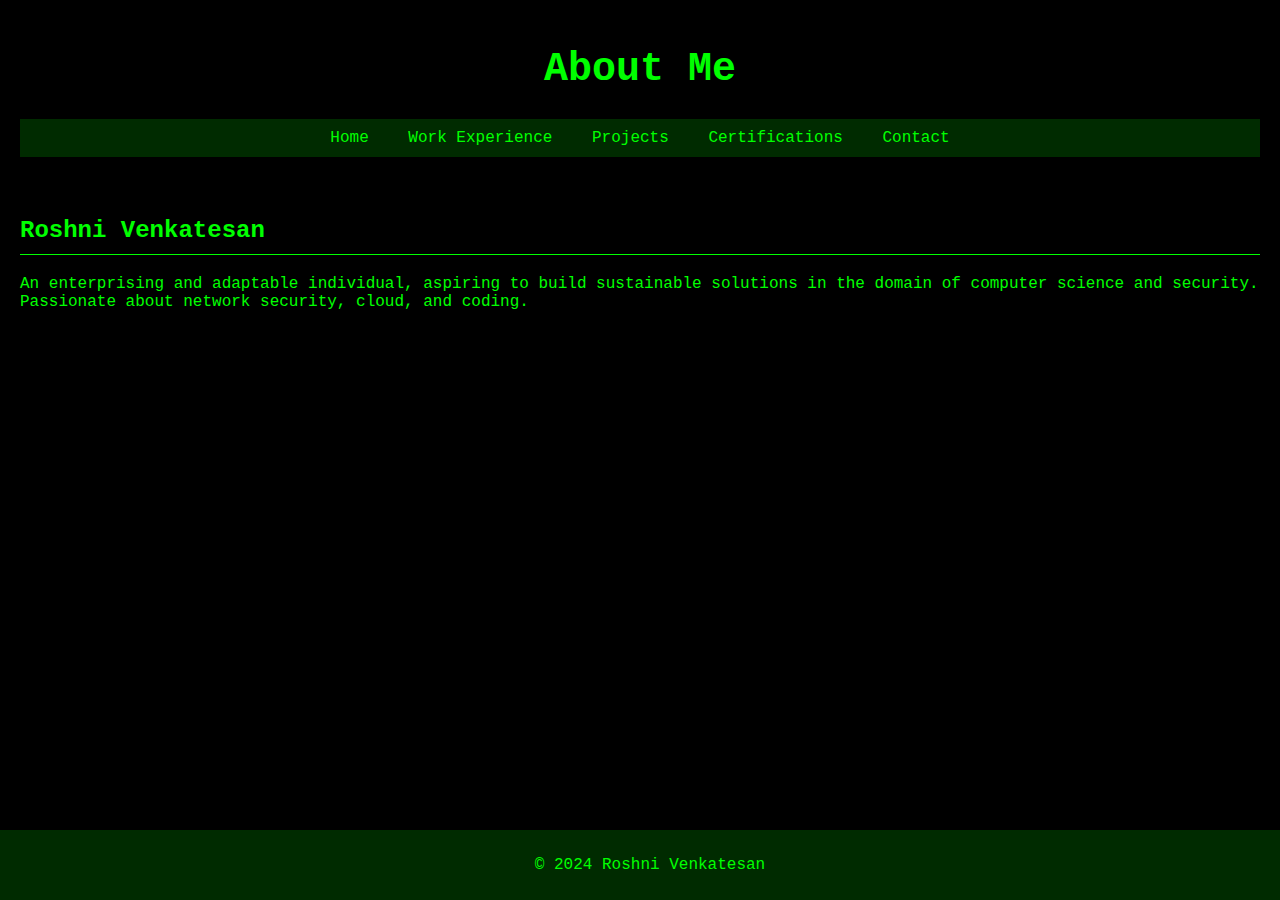
<file: about.html>
<!DOCTYPE html>
<html lang="en">
<head>
    <meta charset="UTF-8">
    <meta name="viewport" content="width=device-width, initial-scale=1.0">
    <title>About Me - Roshni Venkatesan</title>
    <link rel="stylesheet" href="styles.css">
</head>
<body>
    <header>
        <h1>About Me</h1>
        <nav>
            <ul>
                <li><a href="index.html">Home</a></li>
                <li><a href="experience.html">Work Experience</a></li>
                <li><a href="projects.html">Projects</a></li>
                <li><a href="certifications.html">Certifications</a></li>
                <li><a href="contact.html">Contact</a></li>
            </ul>
        </nav>
    </header>
    <main>
        <section>
            <h2>Roshni Venkatesan</h2>
            <p>An enterprising and adaptable individual, aspiring to build sustainable solutions in the domain of computer science and security. Passionate about network security, cloud, and coding.</p>
        </section>
    </main>
    <footer>
        <p>&copy; 2024 Roshni Venkatesan</p>
    </footer>
</body>
</html>
</file>
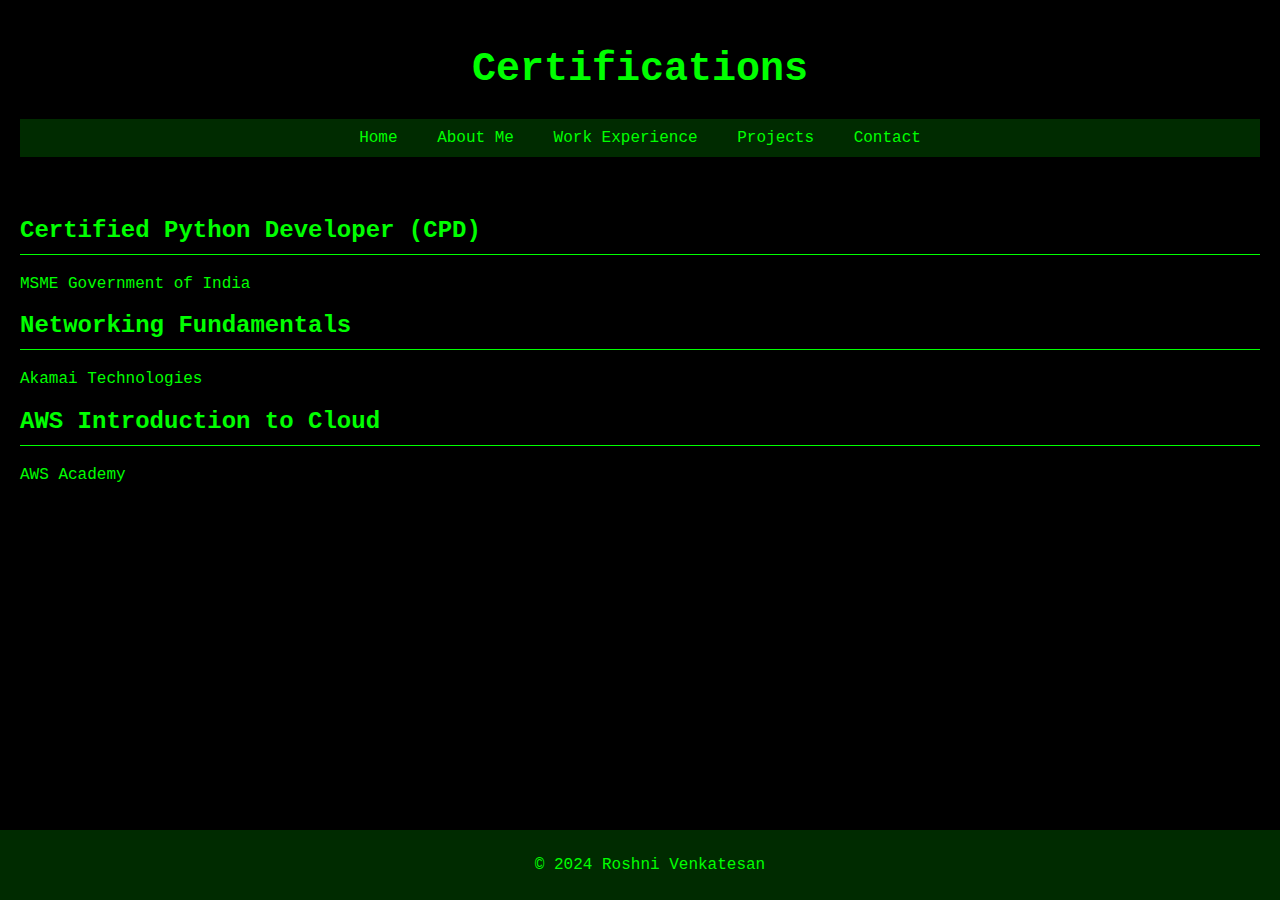
<file: certifications.html>
<!DOCTYPE html>
<html lang="en">
<head>
    <meta charset="UTF-8">
    <meta name="viewport" content="width=device-width, initial-scale=1.0">
    <title>Certifications - Roshni Venkatesan</title>
    <link rel="stylesheet" href="styles.css">
</head>
<body>
    <header>
        <h1>Certifications</h1>
        <nav>
            <ul>
                <li><a href="index.html">Home</a></li>
                <li><a href="about.html">About Me</a></li>
                <li><a href="experience.html">Work Experience</a></li>
                <li><a href="projects.html">Projects</a></li>
                <li><a href="contact.html">Contact</a></li>
            </ul>
        </nav>
    </header>
    <main>
        <section>
            <h2>Certified Python Developer (CPD)</h2>
            <p>MSME Government of India</p>

            <h2>Networking Fundamentals</h2>
            <p>Akamai Technologies</p>

            <h2>AWS Introduction to Cloud</h2>
            <p>AWS Academy</p>
        </section>
    </main>
    <footer>
        <p>&copy; 2024 Roshni Venkatesan</p>
    </footer>
</body>
</html>
</file>
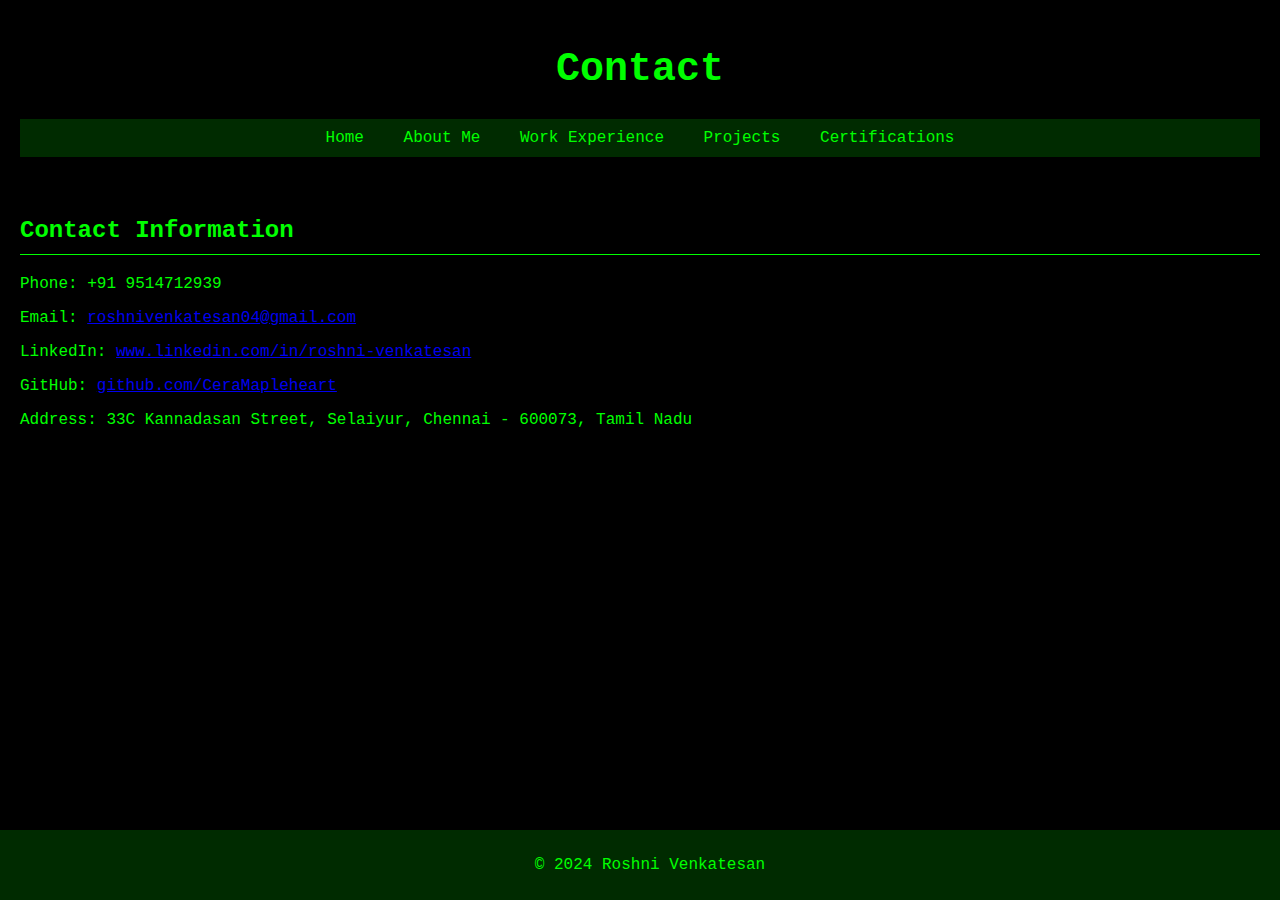
<file: contact.html>
<!DOCTYPE html>
<html lang="en">
<head>
    <meta charset="UTF-8">
    <meta name="viewport" content="width=device-width, initial-scale=1.0">
    <title>Contact - Roshni Venkatesan</title>
    <link rel="stylesheet" href="styles.css">
</head>
<body>
    <header>
        <h1>Contact</h1>
        <nav>
            <ul>
                <li><a href="index.html">Home</a></li>
                <li><a href="about.html">About Me</a></li>
                <li><a href="experience.html">Work Experience</a></li>
                <li><a href="projects.html">Projects</a></li>
                <li><a href="certifications.html">Certifications</a></li>
            </ul>
        </nav>
    </header>
    <main>
        <section>
            <h2>Contact Information</h2>
            <p>Phone: +91 9514712939</p>
            <p>Email: <a href="mailto:roshnivenkatesan04@gmail.com">roshnivenkatesan04@gmail.com</a></p>
            <p>LinkedIn: <a href="https://www.linkedin.com/in/roshni-venkatesan-bb8670213/">www.linkedin.com/in/roshni-venkatesan</a></p>
            <p>GitHub: <a href="https://github.com/CeraMapleheart">github.com/CeraMapleheart</a></p>
            <p>Address: 33C Kannadasan Street, Selaiyur, Chennai - 600073, Tamil Nadu</p>
        </section>
    </main>
    <footer>
        <p>&copy; 2024 Roshni Venkatesan</p>
    </footer>
</body>
</html>
</file>
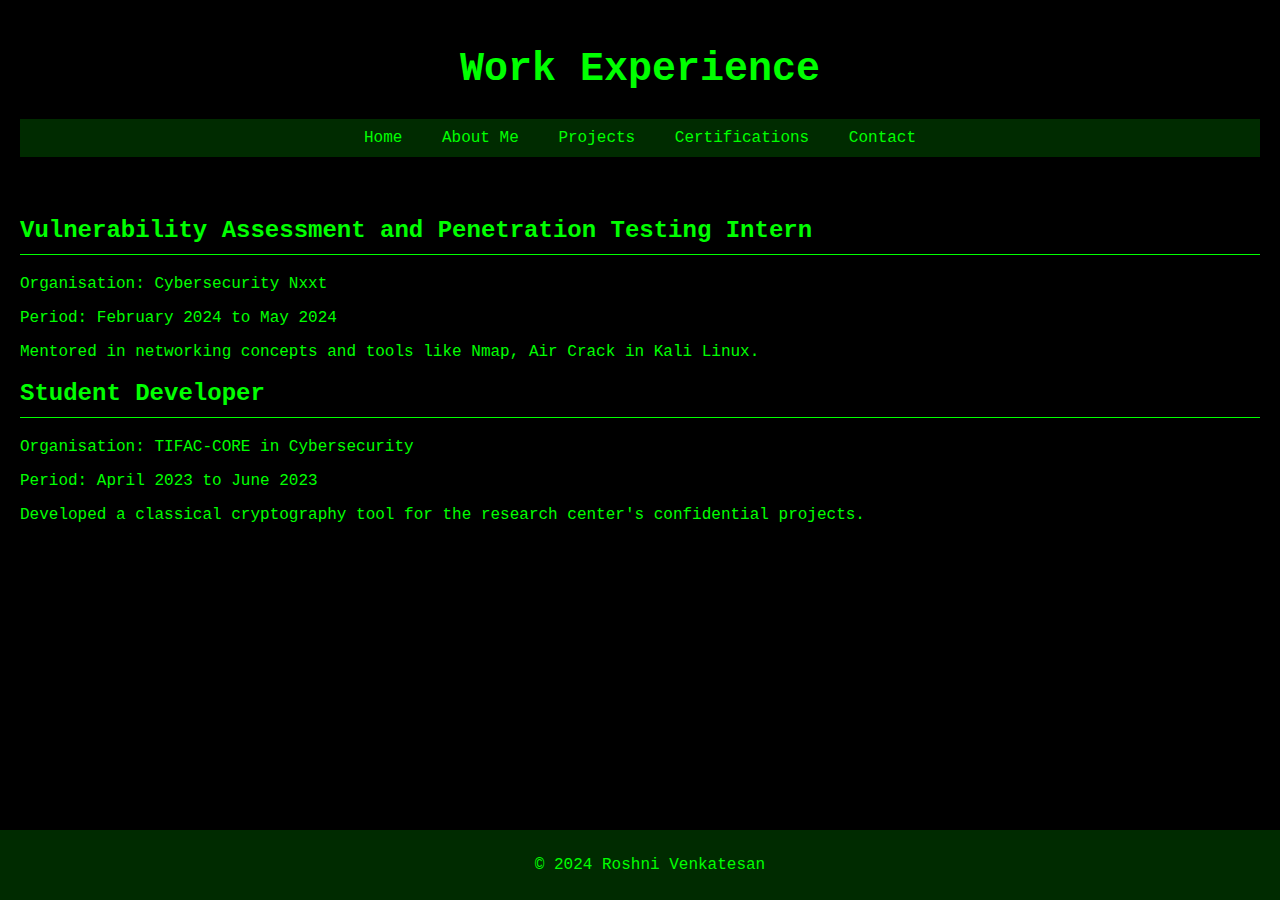
<file: experience.html>
<!DOCTYPE html>
<html lang="en">
<head>
    <meta charset="UTF-8">
    <meta name="viewport" content="width=device-width, initial-scale=1.0">
    <title>Work Experience - Roshni Venkatesan</title>
    <link rel="stylesheet" href="styles.css">
</head>
<body>
    <header>
        <h1>Work Experience</h1>
        <nav>
            <ul>
                <li><a href="index.html">Home</a></li>
                <li><a href="about.html">About Me</a></li>
                <li><a href="projects.html">Projects</a></li>
                <li><a href="certifications.html">Certifications</a></li>
                <li><a href="contact.html">Contact</a></li>
            </ul>
        </nav>
    </header>
    <main>
        <section>
            <h2>Vulnerability Assessment and Penetration Testing Intern</h2>
            <p>Organisation: Cybersecurity Nxxt</p>
            <p>Period: February 2024 to May 2024</p>
            <p>Mentored in networking concepts and tools like Nmap, Air Crack in Kali Linux.</p>

            <h2>Student Developer</h2>
            <p>Organisation: TIFAC-CORE in Cybersecurity</p>
            <p>Period: April 2023 to June 2023</p>
            <p>Developed a classical cryptography tool for the research center's confidential projects.</p>
        </section>
    </main>
    <footer>
        <p>&copy; 2024 Roshni Venkatesan</p>
    </footer>
</body>
</html>
</file>
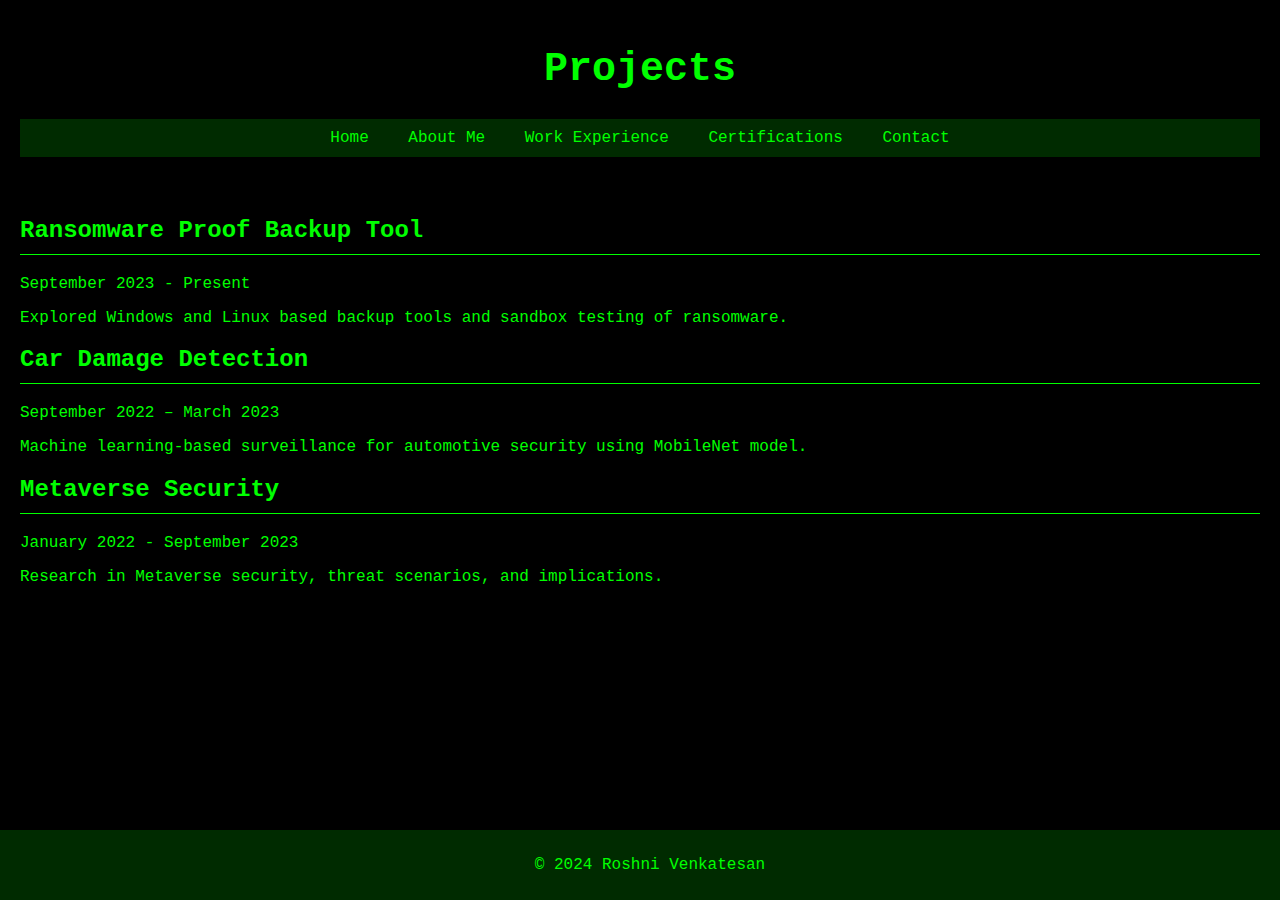
<file: projects.html>
<!DOCTYPE html>
<html lang="en">
<head>
    <meta charset="UTF-8">
    <meta name="viewport" content="width=device-width, initial-scale=1.0">
    <title>Projects - Roshni Venkatesan</title>
    <link rel="stylesheet" href="styles.css">
</head>
<body>
    <header>
        <h1>Projects</h1>
        <nav>
            <ul>
                <li><a href="index.html">Home</a></li>
                <li><a href="about.html">About Me</a></li>
                <li><a href="experience.html">Work Experience</a></li>
                <li><a href="certifications.html">Certifications</a></li>
                <li><a href="contact.html">Contact</a></li>
            </ul>
        </nav>
    </header>
    <main>
        <section>
            <h2>Ransomware Proof Backup Tool</h2>
            <p>September 2023 - Present</p>
            <p>Explored Windows and Linux based backup tools and sandbox testing of ransomware.</p>

            <h2>Car Damage Detection</h2>
            <p>September 2022 – March 2023</p>
            <p>Machine learning-based surveillance for automotive security using MobileNet model.</p>

            <h2>Metaverse Security</h2>
            <p>January 2022 - September 2023</p>
            <p>Research in Metaverse security, threat scenarios, and implications.</p>
        </section>
    </main>
    <footer>
        <p>&copy; 2024 Roshni Venkatesan</p>
    </footer>
</body>
</html>
</file>
<file: styles.css>
body {
    font-family: 'Courier New', Courier, monospace;
    background-color: black;
    color: #00FF00; /* Green text */
    margin: 0;
    padding: 0;
}

header {
    text-align: center;
    padding: 20px;
}

header h1 {
    font-size: 2.5em;
}

header p {
    font-size: 1.2em;
}

nav {
    background-color: #002B00; /* Darker green */
    padding: 10px;
}

nav ul {
    list-style: none;
    padding: 0;
    margin: 0;
    text-align: center;
}

nav ul li {
    display: inline;
    margin: 0 15px;
}

nav ul li a {
    color: #00FF00; /* Green text */
    text-decoration: none;
}

nav ul li a:hover {
    text-decoration: underline;
}

main {
    padding: 20px;
}

main h2 {
    border-bottom: 1px solid #00FF00; /* Green underline */
    padding-bottom: 10px;
    margin-bottom: 20px;
}

footer {
    background-color: #002B00; /* Darker green */
    color: #00FF00; /* Green text */
    text-align: center;
    padding: 10px;
    position: fixed;
    bottom: 0;
    width: 100%;
}
</file>
